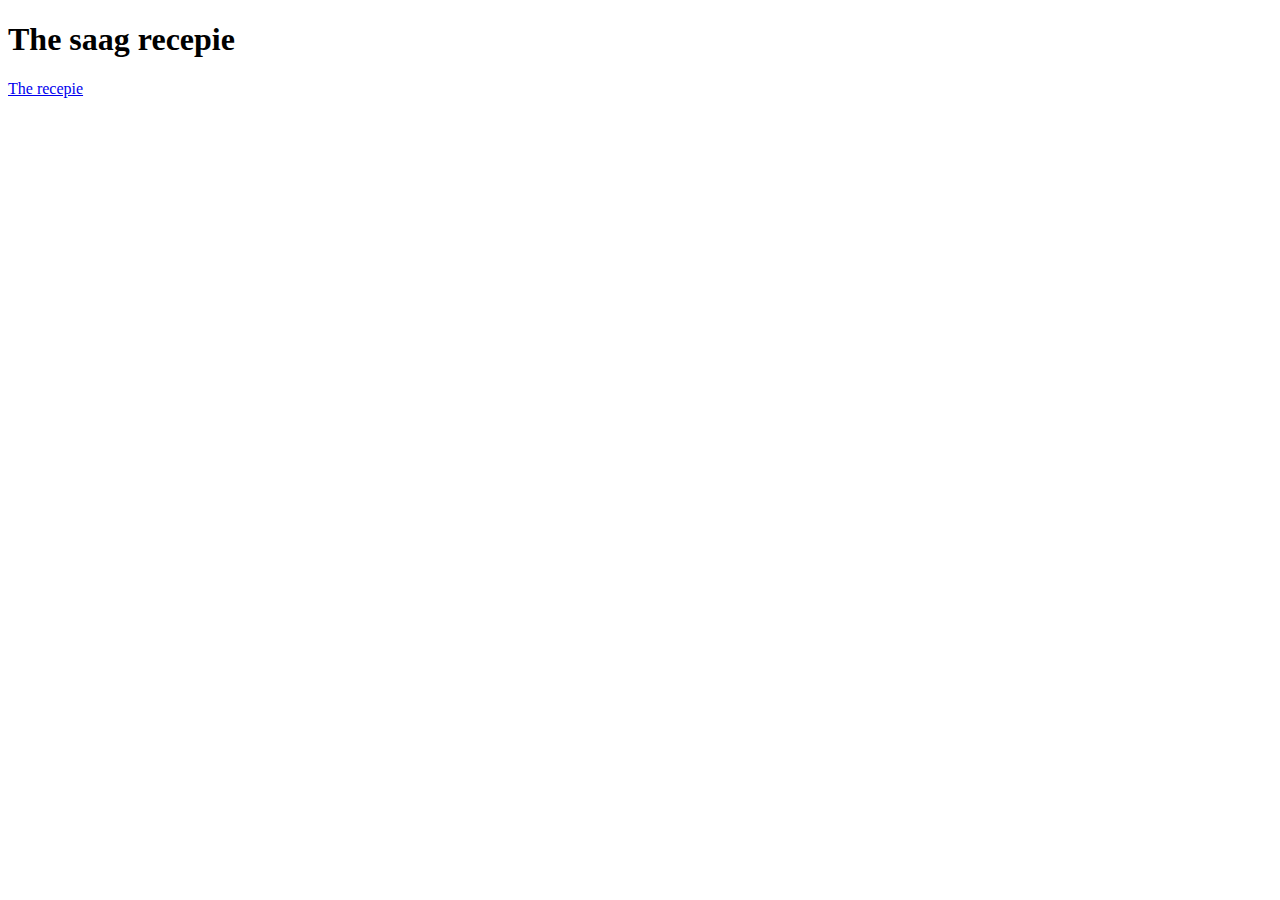
<file: index.html>
<!DOCTYPE html>
<html lang="en">

<head>
  <meta charset="UTF-8">
  <meta name="viewport" content="width=device-width, initial-scale=1.0">
  <title>Recepies@odin.project</title>
</head>

<body>
  <h1>The saag recepie</h1>
  <a href="recepies/saag.html">The recepie</a>
</body>

</html>
</file>
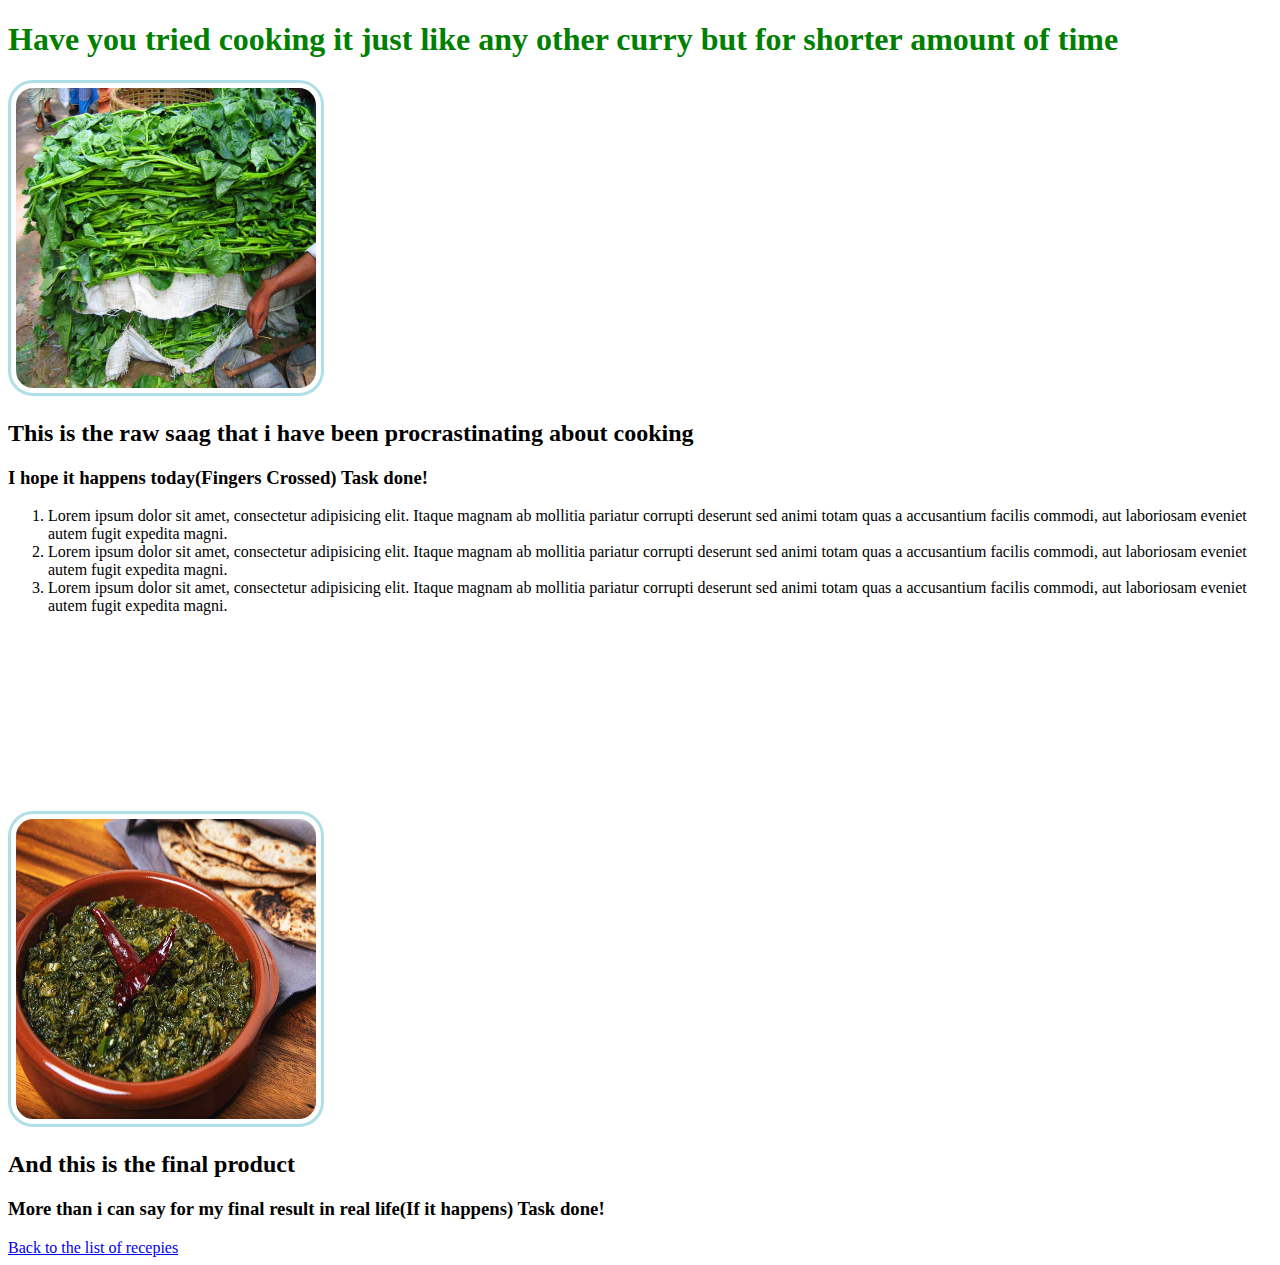
<file: recepies/saag.html>
<!DOCTYPE html>
<html lang="en">

<head>
  <meta charset="UTF-8">
  <meta name="viewport" content="width=device-width, initial-scale=1.0">
  <title>Document</title>
  <link rel="stylesheet" href="style.css">
</head>

<body>
  <h1>Have you tried cooking it just like any other curry but for shorter amount of time</h1>
  <img src="../images/initial-image.jpg" alt="Image-before-cooking">
  <h2>This is the raw saag that i have been procrastinating about cooking</h2>
  <h3>I hope it happens today(Fingers Crossed) Task done!</h3>
  <ol>
    <li>Lorem ipsum dolor sit amet, consectetur adipisicing elit. Itaque magnam ab mollitia pariatur corrupti deserunt
      sed animi totam quas a accusantium facilis commodi, aut laboriosam eveniet autem fugit expedita magni.</li>
    <li>Lorem ipsum dolor sit amet, consectetur adipisicing elit. Itaque magnam ab mollitia pariatur corrupti deserunt
      sed animi totam quas a accusantium facilis commodi, aut laboriosam eveniet autem fugit expedita magni.</li>
    <li>Lorem ipsum dolor sit amet, consectetur adipisicing elit. Itaque magnam ab mollitia pariatur corrupti deserunt
      sed animi totam quas a accusantium facilis commodi, aut laboriosam eveniet autem fugit expedita magni.</li>
  </ol>
  <br><br><br><br><br><br><br><br><br><br>
  <img src="../images/final-image.JPG" alt="final-cooked-saag">
  <h2>And this is the final product</h2>
  <h3>More than i can say for my final result in real life(If it happens) Task done!</h3>

  <a href="../index.html">Back to the list of recepies</a>
</body>

</html>
</file>
<file: recepies/style.css>
h1 {
  font: optional;
  color: Green;
}

img {
  width: 300px;
  height: 300px;
  border-radius: 25px;
  border: 3px solid powderblue; 
  padding: 5px;

}
</file>
